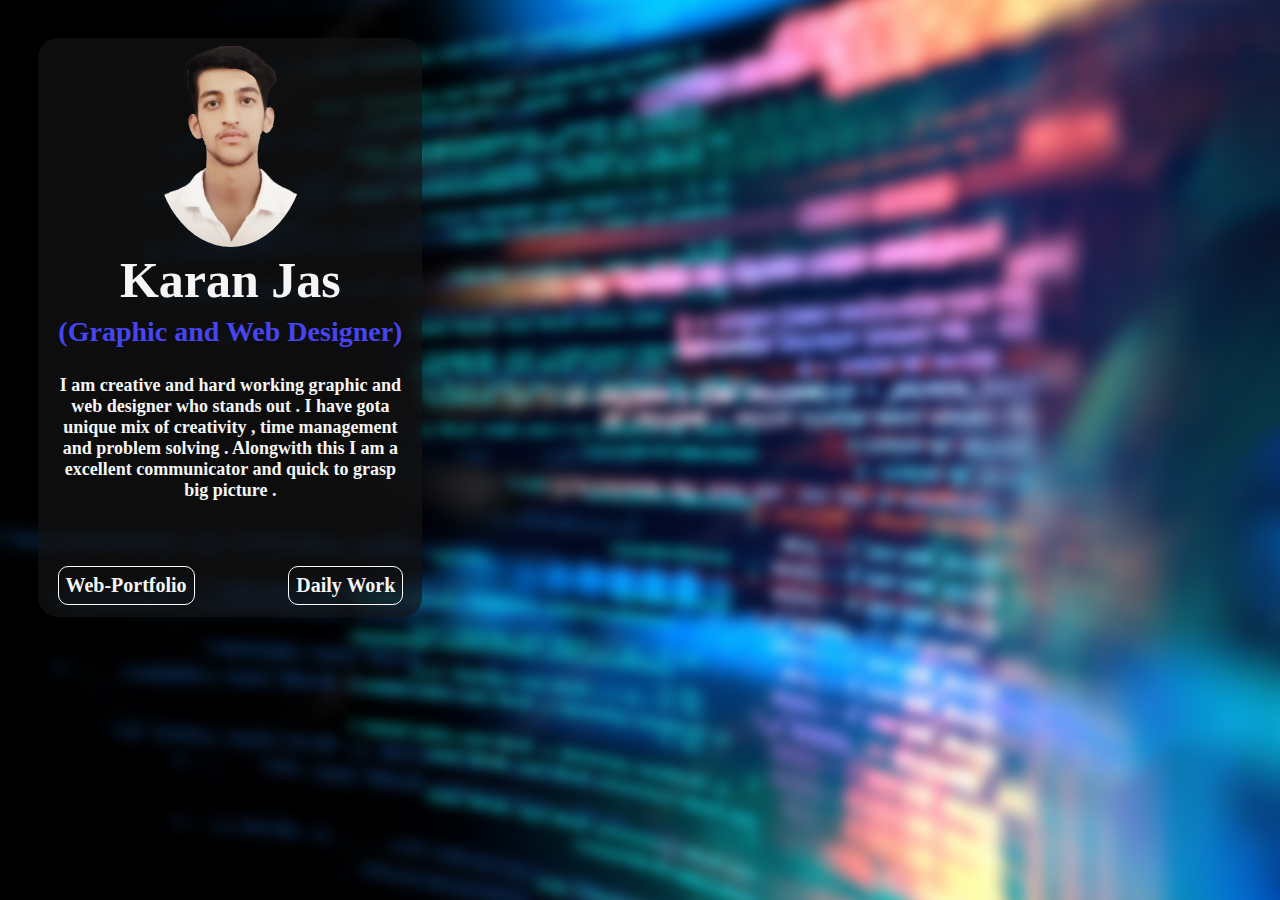
<file: index.html>
<!doctype html>
<html>

<head>
    <title>

    </title>
    <link href="images/logo.png " rel="icon">
</head>
<style>
    * {
        margin: 0;
        box-sizing: border-box;
    }
    
    body {
        background-image: url(7.jpg);
        background-size: cover;
        background-position: center;
        background-attachment: fixed;
    }
    
    #conatiner {
        margin: 3%;
        background-color: rgba(19, 19, 20, 0.658);
        width: 30%;
        text-align: center;
        border-radius: 20px;
    }
    
    #conatiner img {
        width: 40%;
        border-radius: 50%;
    }
    
    #text {
        font-size: 50px;
        color: whitesmoke;
        font-weight: bold;
        border: 0px white solid;
    }
    
    #text p {
        padding-bottom: 2%;
    }
    
    #mini-container {
        border: 0px white solid;
        margin: 17% 0% 3% 0%;
        display: inline-flex;
        font-size: 20px;
        width: 90%;
        justify-content: space-between;
    }
    
    #mini-container a {
        text-decoration: none;
        color: whitesmoke;
        padding: 2%;
        border-radius: 10px;
        border: 1px white solid;
    }
    
    #mini-container a:hover {
        background-color: whitesmoke;
        color: black;
    }
</style>

<body>
    <div id="conatiner">
        <img src="2.png">
        <div id="text">
            <p>Karan Jas
            </p>
            <p style="font-size: 28px; color:rgb(71, 69, 240);">(Graphic and Web Designer)
            </p>
            <p style="font-size: 18px; padding:5% 5% 0% 5% ;">I am creative and hard working graphic and web designer who stands out . I have gota unique mix of creativity , time management and problem solving . Alongwith this I am a excellent communicator and quick to grasp big picture .

            </p>
            <div id="mini-container">
                <a href="layout/web.html"> Web-Portfolio</a>
                <a href="">Daily Work</a>
            </div>
        </div>

    </div>


</body>

</html>
</file>
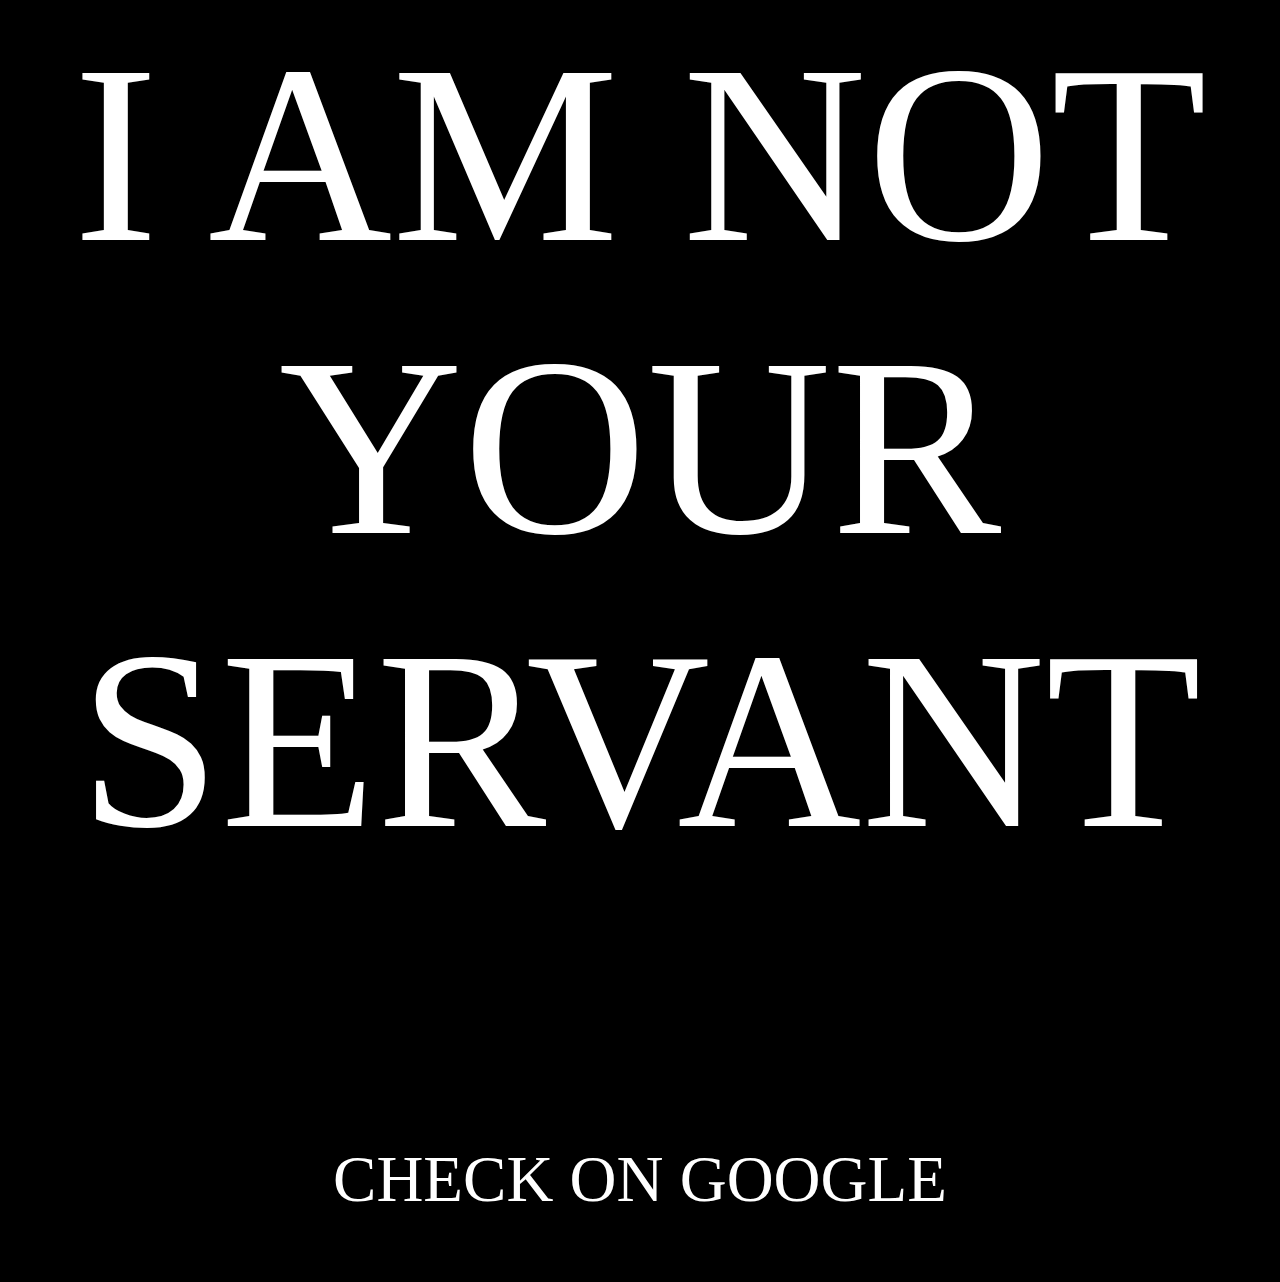
<file: layout/ABOUT ME.html>
<html>
<head>
<title>about me</title>
</head>
<body bgcolor="black">
<p align="center" style="font-size:255px"> <font face="Galins" color="white">I AM NOT YOUR SERVANT</font></p>
<p align="center" style="font-size:65px"> <font face="Galins" color="white"> CHECK ON GOOGLE </font></p></body>
</html>
</file>
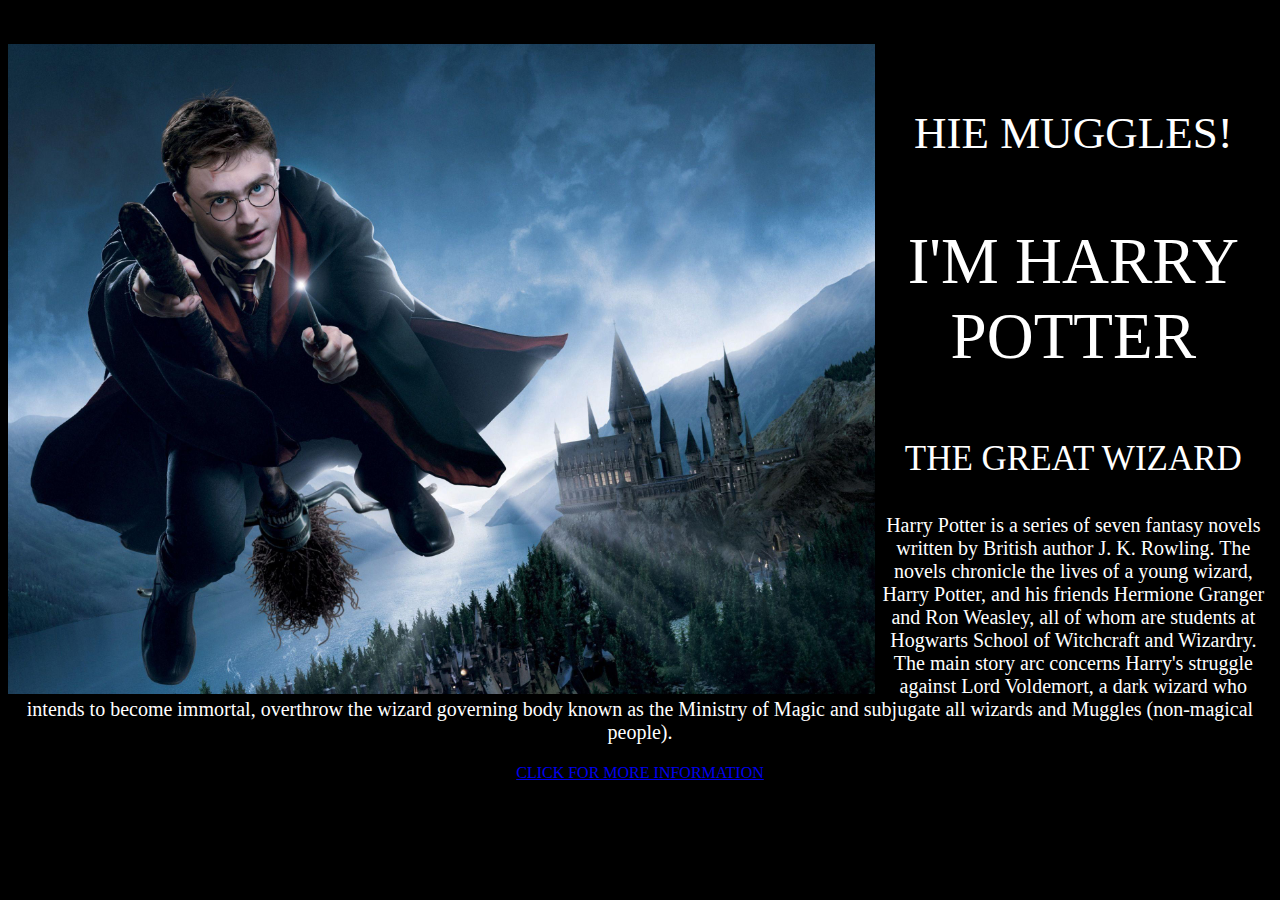
<file: layout/first web page.html>
<!DOCTYPE html>
<html>
<head>
<title>
</title></head>
<body bgcolor="black" >
<br><br><img src="images/1.jpg" widht ="550" height="650" align="left">
<br><p align="center"  style="font-size:45px"><font face="Galins"color="white">HIE MUGGLES!</font></p>
<p align="center"style= "font-size:65px"><font face="Ringbearer"color="white">I'M HARRY POTTER</font></p>
<p align="center" style="font-size:35px"> <font face="Galins" color="white">THE GREAT WIZARD</font></p>

<p align="center"style="font-size:20px"><font color="white">Harry Potter is a series of seven fantasy novels written
by British author J. K. Rowling. The novels chronicle the lives of a young wizard, Harry Potter, and his friends Hermione 
Granger and Ron Weasley, all of whom are students at Hogwarts School of Witchcraft and Wizardry. The main story arc concerns 
Harry's struggle against Lord Voldemort, a dark wizard who intends to become immortal, overthrow the wizard governing body
known as the Ministry of Magic and subjugate all wizards and Muggles (non-magical people).</font></p>
<div style="text-align:center"><a href="ABOUT ME.html">CLICK FOR MORE INFORMATION</a></div>


</body></html>
</file>
